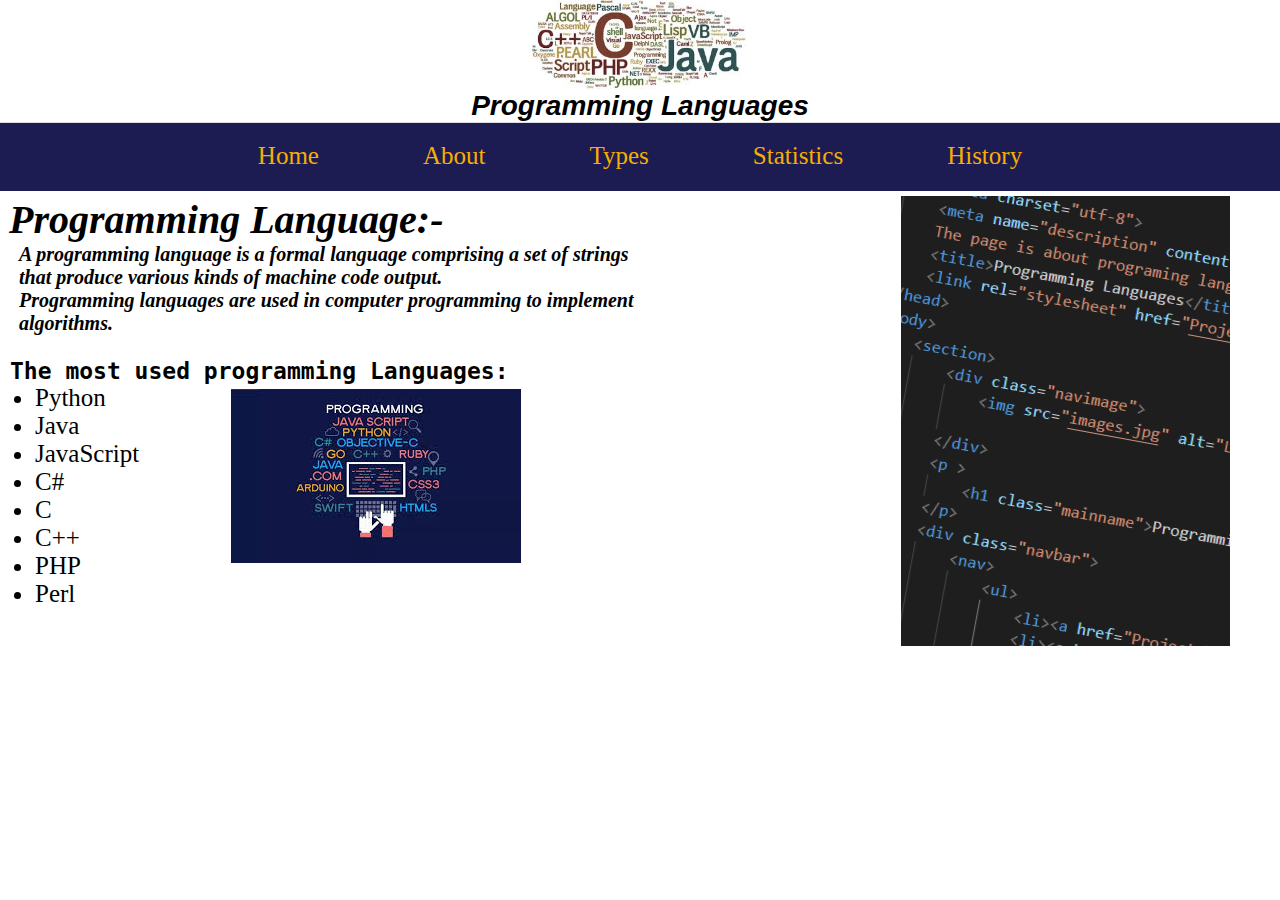
<file: index.html>
<!DOCTYPE html>
<html>
    <head>
        <meta charset="utf-8">
        <meta name="description" content="Welcome to my simple website, 
        The page is about programing language">
        <title>Programming Languages</title>
        <link rel="stylesheet" href="Project.css">
    </head>
    
    <body>
        <section>
            <div class="navimage">
                <img src="images.jpg" alt="Logo Image" >
                
            </div>

            <p>
                <h1 class="mainname">Programming Languages</h1>
            </p>

            <div class="navbar">
                <nav>
                    <ul>
                        <li><a href="https://basel7ayman.github.io/ECE-001/index.html">Home</a></li>
                        <li><a href="About.html">About</a></li>
                        <li><a href="Types.html">Types</a></li>
                        <li><a href="Statistics.html">Statistics</a></li>
                        <li><a href="History.html">History</a></li>
                    </ul>
                </nav>
            </div>
        </section> 
        
        <div class="program">
            <img src="program1.png" alt="programing code image">
        </div>

       <section class="project">
            <b><h1>Programming Language:-</h1></b>

            <b><p class="projectpra">
                A programming language is a formal language comprising a set of strings <br>
                that produce various kinds of machine code output.<br> 
                Programming languages are used in computer programming to implement algorithms.
            </p></b>
            <br> 
        </section>

        <section>
            <b><p class="plname">
                The most used programming Languages:
            </p></b>

            <div class="plimage">
                <img src="images (7).jpg" alt="Top Programming Languages">
            </div>
            
            <ul class="first">
                <li>Python</li>
                <li>Java</li>
                <li>JavaScript</li>
                <li>C#</li>
                <li>C</li>
                <li>C++</li>
                <li>PHP</li>
                <li>Perl</li>
            </ul>
            
        </section>
    </body>
</html>
</file>
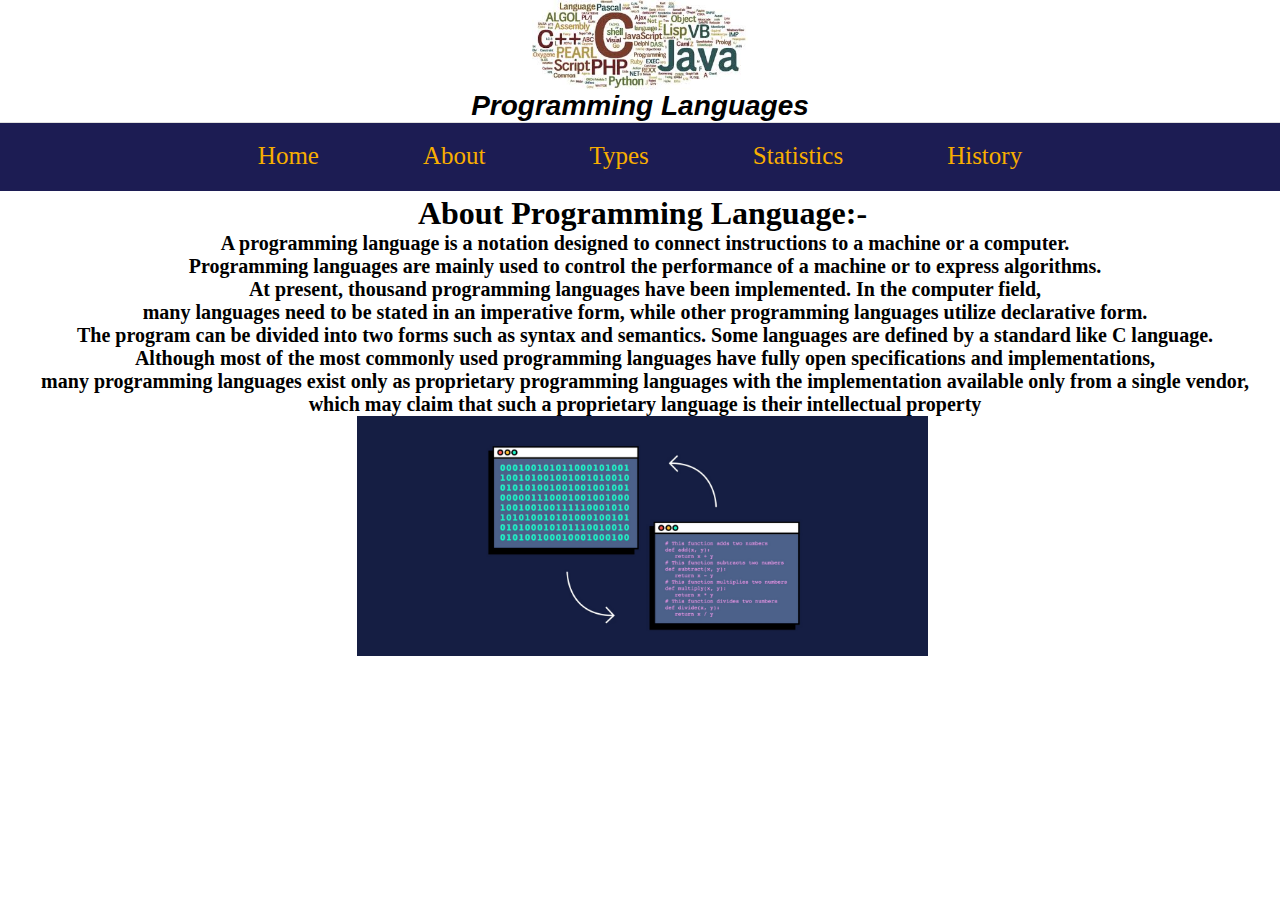
<file: About.html>
<!DOCTYPE html>
<html>
    <head>
        <meta charset="utf-8">
        <meta name="description" content="Welcome to my simple website, 
        The page is about programing language">
        <title>Programming Languages</title>
        <link rel="stylesheet" href="Project.css">
    </head>
    
    <body>
        <section>
            <div class="navimage">
                <img src="images.jpg" alt="Logo Image" >
                
            </div>

            <p>
                <h1 class="mainname">Programming Languages</h1>
            </p>

            <div class="navbar">
                <nav>
                    <ul>
                        <li><a href="index.html">Home</a></li>
                        <li><a href="About.html">About</a></li>
                        <li><a href="Types.html">Types</a></li>
                        <li><a href="Statistics.html">Statistics</a></li>
                        <li><a href="History.html">History</a></li>
                    </ul>
                </nav>
            </div>
        </section>
         
        <section class="about">
            <h1><b>About Programming Language:-</b></h1>

            <p class="aboutpra"><b>
                A programming language is a notation designed to connect instructions to a machine or a computer. <br>
                Programming languages are mainly  used to control the performance of a machine 
                or to express algorithms.<br> 
                At present, thousand programming languages have been implemented. In the computer field, <br>
                many languages need to be stated in an imperative form, 
                while other programming languages utilize declarative form.<br> 
                The program can be divided into two forms such as syntax and semantics. 
                Some languages are defined by a standard like C language.<br>
                Although most of the most commonly used programming languages have fully open specifications and 
                implementations,<br> 
                many programming languages exist only as proprietary programming languages
                with the implementation available only from a single vendor,<br> 
                which may claim that such a proprietary language is their intellectual property</b>
            </p>

            <img src="image.png" alt="plimage" height="240px">
        </section>
    </body>
</html>
</file>
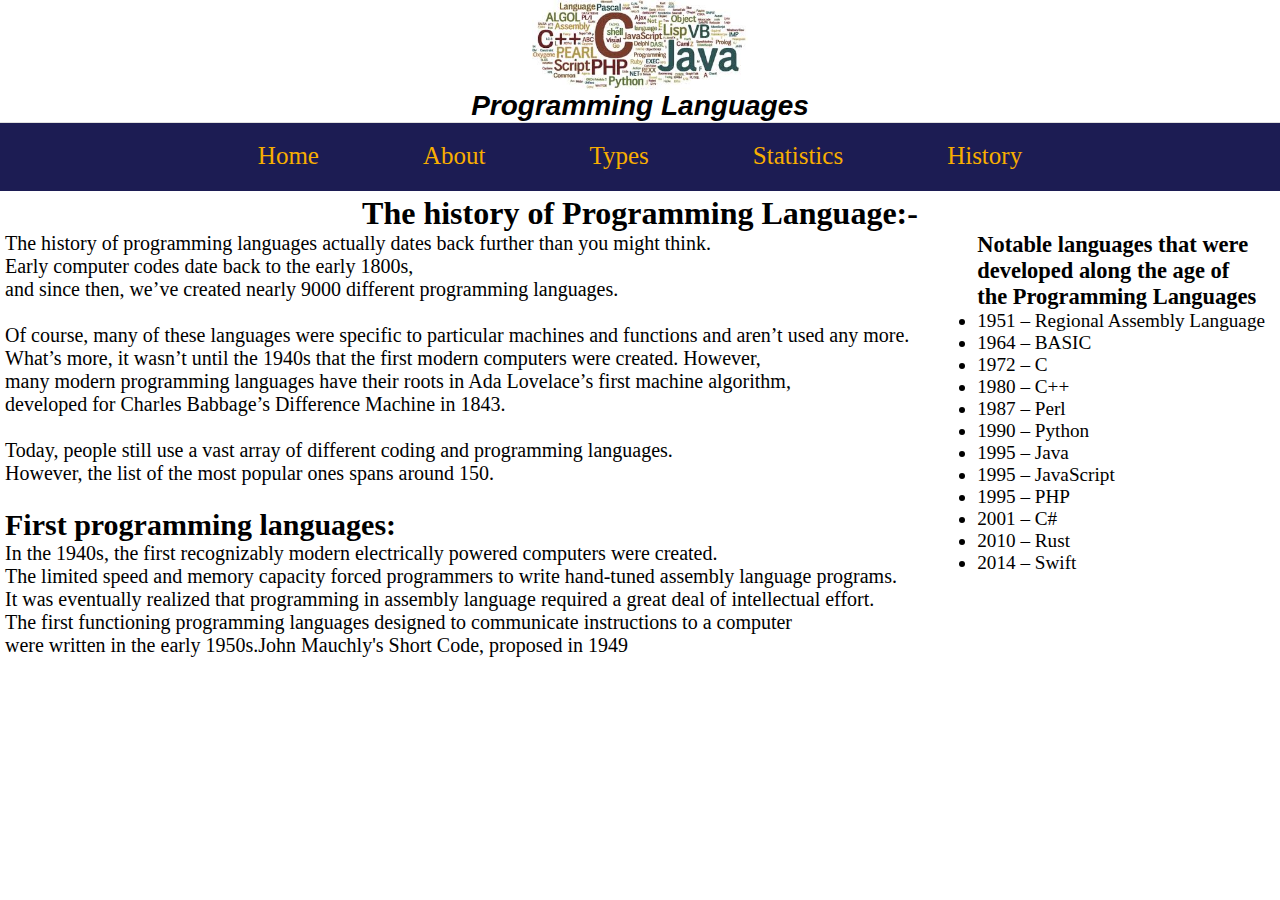
<file: History.html>
<!DOCTYPE html>
<html>
    <head>
        <meta charset="utf-8">
        <meta name="description" content="Welcome to my simple website, 
        The page is about programing language">
        <title>Programming Languages</title>
        <link rel="stylesheet" href="Project.css">
    </head>

    <body>
        <section>
            <div class="navimage">
                <img src="images.jpg" alt="Logo Image" >
                
            </div>

            <p>
                <h1 class="mainname">Programming Languages</h1>
            </p>

            <div class="navbar">
                <nav>
                    <ul>
                        <li><a href="index.html">Home</a></li>
                        <li><a href="About.html">About</a></li>
                        <li><a href="Types.html">Types</a></li>
                        <li><a href="Statistics.html">Statistics</a></li>
                        <li><a href="History.html">History</a></li>
                    </ul>
                </nav>
            </div>
        </section>

        <section>
            <div class="histname">
                <h1 >The history of Programming Language:-</h1>
            </div>

            <ul class="histlist">
                <h3>Notable languages that were<br> developed along the age of <br>the Programming Languages</h3>
                <li>1951 – Regional Assembly Language</li>
                <li>1964 – BASIC</li>
                <li>1972 – C</li>
                <li>1980 – C++</li>
                <li>1987 – Perl</li>
                <li>1990 – Python</li>
                <li>1995 – Java</li>
                <li>1995 – JavaScript</li>
                <li>1995 – PHP</li>
                <li>2001 – C#</li>
                <li>2010 – Rust</li>
                <li>2014 – Swift</li>
            </ul>
        </section>

        <section class="histpra">
            <p>
                The history of programming languages actually dates back further than you might think.<br> 
                Early computer codes date back to the early 1800s,<br>
                and since then, we’ve created nearly 9000 different programming languages.<br>
                <br>
                Of course, many of these languages were specific to particular machines and 
                functions and aren’t used any more.<br> 
                What’s more, it wasn’t until the 1940s that the first modern computers were created. However,<br>
                many modern programming languages have their roots in Ada Lovelace’s first machine algorithm,<br> 
                developed for Charles Babbage’s Difference Machine in 1843.<br>
                <br>
                Today, people still use a vast array of different coding and programming languages.<br>
                However, the list of the most popular ones spans around 150.
            </p>
            <br>

            <h2>First programming languages:</h2>
            
            <p>
                In the 1940s, the first recognizably modern electrically powered computers were created.<br> 
                The limited speed and memory capacity forced programmers to write hand-tuned 
                assembly language programs.<br> 
                It was eventually realized that programming in assembly language required 
                a great deal of intellectual effort.<br>
                The first functioning programming languages designed to communicate instructions to a computer<br> 
                were written in the early 1950s.John Mauchly's Short Code, proposed in 1949 
            </p>   
        </section> 
    </body>
</html>
</file>
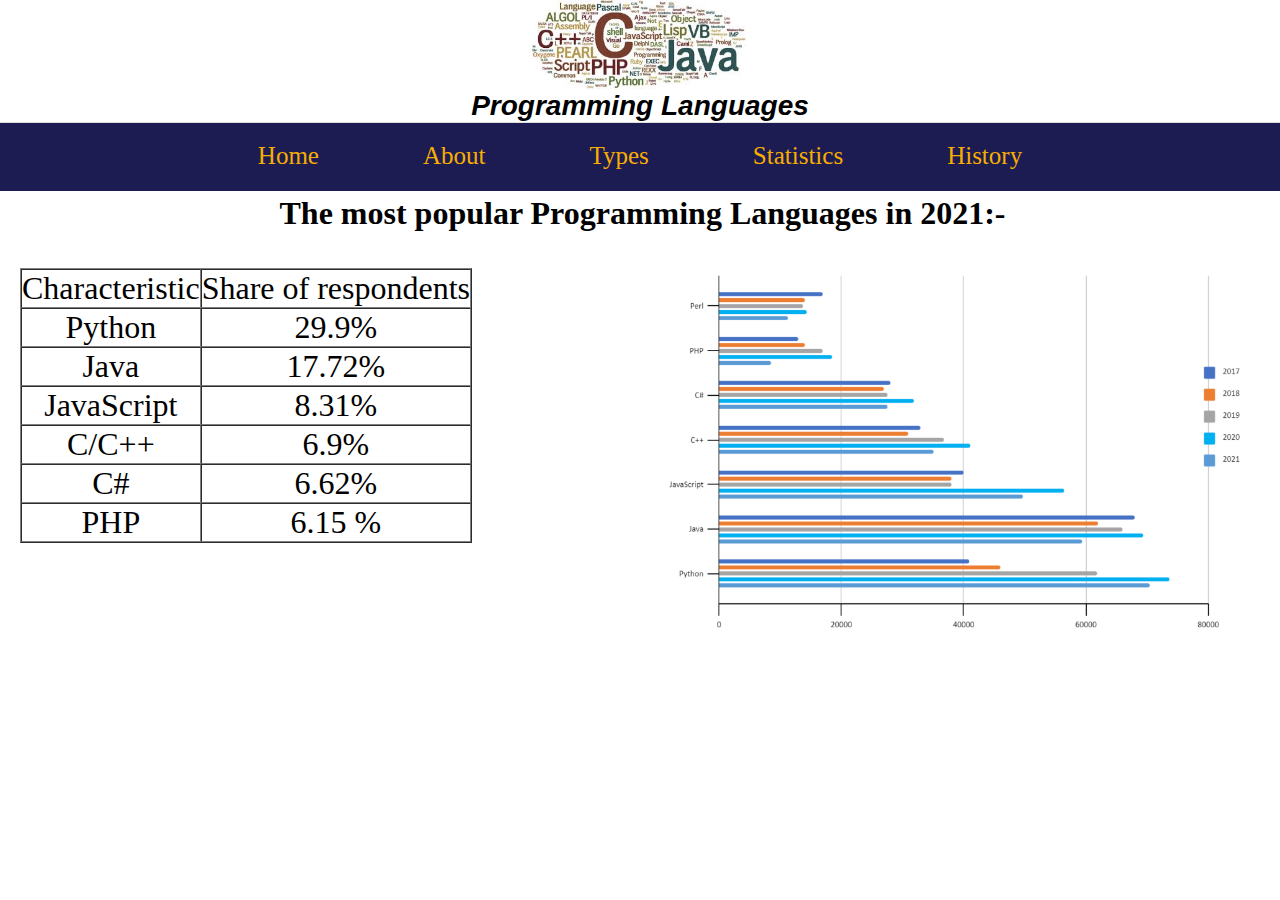
<file: Statistics.html>
<!DOCTYPE html>
<html>
    <head>
        <meta charset="utf-8">
        <meta name="description" content="Welcome to my simple website, 
        The page is about programing language">
        <title>Programming Languages</title>
        <link rel="stylesheet" href="Project.css">
    </head>

    <body>
        <section>
            <div class="navimage">
                <img src="images.jpg" alt="Logo Image" >
                
            </div>

            <p>
                <h1 class="mainname">Programming Languages</h1>
            </p>

            <div class="navbar">
                <nav>
                    <ul>
                        <li><a href="index.html">Home</a></li>
                        <li><a href="About.html">About</a></li>
                        <li><a href="Types.html">Types</a></li>
                        <li><a href="Statistics.html">Statistics</a></li>
                        <li><a href="History.html">History</a></li>
                    </ul>
                </nav>
            </div>
        </section> 

        <section class="stat">
            <div class="stathead"><h1>The most popular Programming Languages in 2021:-</h1></div>
            <br>
            <br>

            <div class="statimage">
                <img src="top-programming.png" alt="top-programming" height="380px">
            </div>
            
            <table border="1" cellpadding="20" cellspacing="0" class="table">
                <tr>
                    <td>Characteristic</td>
                    <td>Share of respondents</td>
                </tr>
                <tr>
                    <td>Python</td>
                    <td>29.9%</td>
                </tr>
                <tr>
                    <td>Java</td>
                    <td>17.72%</td>
                </tr>
                <tr>
                    <td>JavaScript</td>
                    <td>8.31%</td>
                </tr>
                <tr>
                    <td>C/C++</td>
                    <td>6.9%</td>
                </tr>
                <tr>
                    <td>C#</td>
                    <td>6.62%</td>
                </tr>
                <tr>
                    <td>PHP</td>
                    <td>6.15 %</td>
                </tr>
            </table>
        </section>
    </body>
</html>
</file>
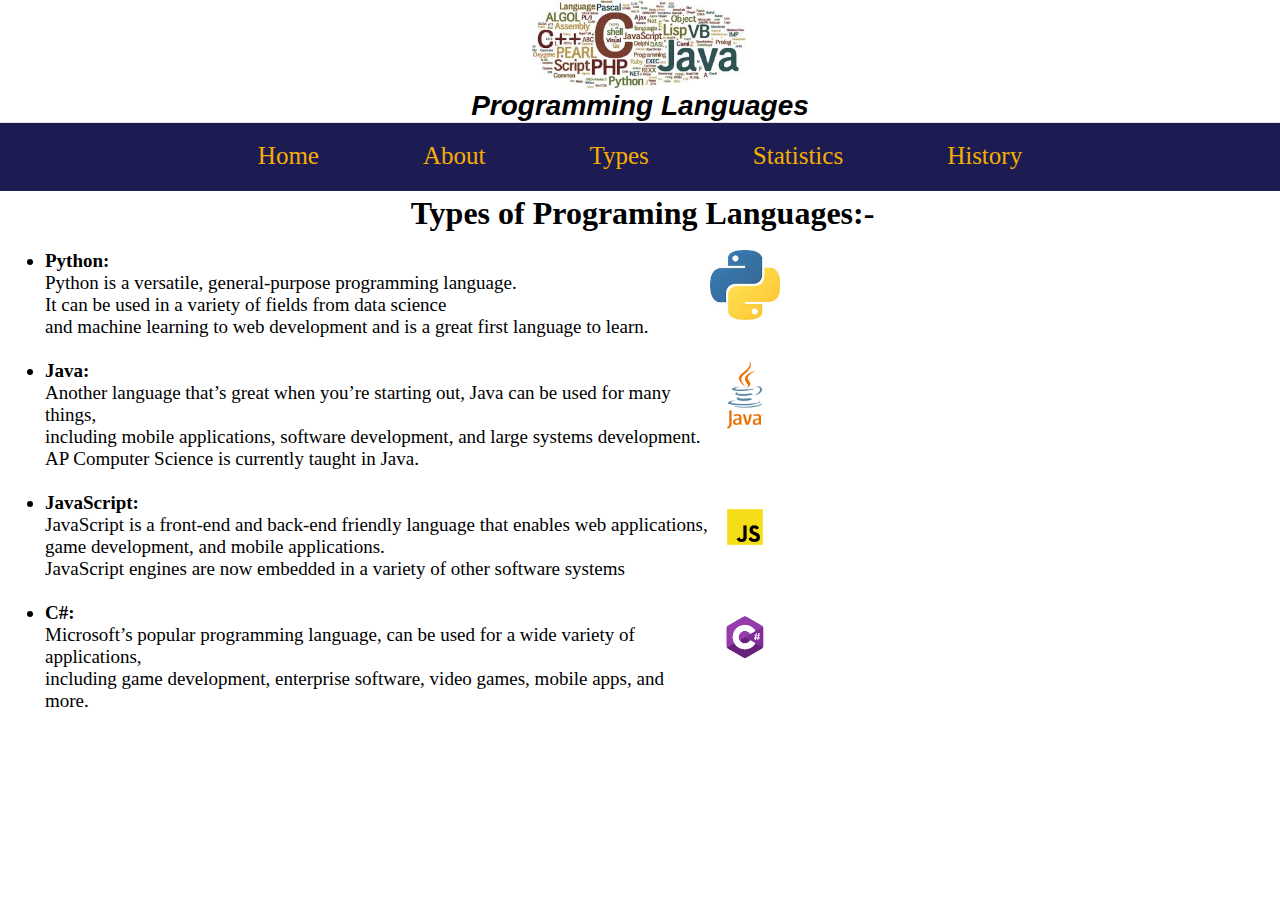
<file: Types.html>
<!DOCTYPE html>
<html>
    <head>
        <meta charset="utf-8">
        <meta name="description" content="Welcome to my simple website, 
        The page is about programing language">
        <title>Programming Languages</title>
        <link rel="stylesheet" href="Project.css">
    </head>

    <body>
        <section>
            <div class="navimage">
                <img src="images.jpg" alt="Logo Image" >
                
            </div>

            <p>
                <h1 class="mainname">Programming Languages</h1>
            </p>

            <div class="navbar">
                <nav>
                    <ul>
                        <li><a href="index.html">Home</a></li>
                        <li><a href="About.html">About</a></li>
                        <li><a href="Types.html">Types</a></li>
                        <li><a href="Statistics.html">Statistics</a></li>
                        <li><a href="History.html">History</a></li>
                    </ul>
                </nav>
            </div>
        </section> 

        <section class="types">
            <div class="typehead"><h1>Types of Programing Languages:-</h1></div>
            <br>
            
            <p>
                <ul class="typelist">
                    <div class="typeimage"><img src="download.jfif" alt="python image" height="70px"></div>
                    <li><b>Python:</b><br> Python is a versatile, general-purpose programming language.<br>
                    It can be used in a variety of fields from data science<br> 
                    and machine learning to web development and is a great first language to learn.</li><br>

                    <div class="typeimage"><img src="java-logo.png" alt="java image" height="70px"></div>
                    <li><b>Java:</b><br> Another language that’s great when you’re starting out,
                    Java can be used for many things,<br> 
                    including mobile applications, software development, and large systems development.<br> 
                    AP Computer Science is currently taught in Java.</li><br>

                    <div class="typeimage"><img src="download (1).png" alt="JavaScript image" height="70px"></div>
                    <li><b>JavaScript:</b><br> JavaScript is a front-end and back-end 
                    friendly language that enables web applications,<br> 
                    game development, and mobile applications.<br> 
                    JavaScript engines are now embedded in a variety of other software systems</li><br>

                    <div class="typeimage"><img src="download.png" alt="c# image" height="70px"></div>
                    <li><b>C#:</b><br> Microsoft’s popular programming language, 
                    can be used for a wide variety of applications, <br>
                    including game development, enterprise software, video games, mobile apps, and more.</li>
                </ul>
            </p>
        </section>
    </body>
</html>
</file>
<file: Project.css>
*{
    margin: 0px;
    padding: 0px;
}





.navimage{
    
    display: flex;
    align-content: center;
    justify-content: center;
    height: 10vh; 
}

.mainname{
    margin: 0px; 
    font-size: 28px;
    font-family: open ,sans-serif;
    font-style: italic;
    color: black;
    display: flex;
    align-content: center;
    justify-content: center;
    border-bottom: 1px solid #dfdfdf;
}

.navbar{
    margin: 0px;
    padding: 0px;
    display: flex;
    align-content: center;
    justify-items: center;
    border-bottom: 0px solid #dfdfdf;
}

nav{
    display: flex;
    align-content: center;
    justify-content: center;
    flex: 1;
    padding: 2px;
    background: rgb(28, 28, 83);
}

nav ul{
    margin: 15px;

}

nav ul li{
    font-size: 25px;
    display: inline-block;
    list-style: none;
    margin: 2px 50px;
    position: relative;
}

nav ul li a{
    text-decoration: none;
    color: rgb(248, 174, 0);
    
}

nav ul li::after{
    content: '';
    width: 0%;
    height: 2px;
    background: rgb(231, 52, 112);
    display: block;
    margin: auto;
    transition: 0.25s;
}

nav ul li:hover::after{
    width: 100%;
}
   
.program{
    padding-right: 50px;
    float: right;
    padding-top: 5px;
}





.plname{
    position: relative;
    font-size: 23px;
    font-family: monospace;
    margin-left: 10px;
}

.first{
    margin-left: 30px;
    padding-left: 5px;
    font-size: 25px;
}

.plimage{
    margin-left: 0px;
    padding-top: 5px;
    float: right;
    padding-right: 380px;
}

.project{
    font-size: 20px;
    margin-left: 9px;
    display: block;
    justify-content: center;
    padding-right: 550px;
    font-style: oblique;
    padding-top: 5px;
}

.projectpra{
    padding-left: 10px;
    
    align-content: center;
    justify-content: center;
    display: block;
    justify-items: center;
}





.about{
    padding-left: 5px;
    text-align: center;
    margin-top: 4px;
}

.aboutpra{
    padding-left: 5px;
    font-size: 20px;
}





.types{
    padding-left: 5px;
}

.typehead{
    text-align: center;
    margin-top: 4px;
}

.typelist{
    padding-left: 40px;
    font-size: 19px;
}

.typeimage{
    float: right;
    padding-right: 500px;
}





.stat{
    padding-left: 5px;
    text-align: center;
}

.stathead{
    text-align: center;
    margin-top: 4px;
}

.table{
    font-size: 32px;
    padding-left: 0px;
    margin-left: 15px;
}

.statimage{
    float: right;
}





.histname{
    text-align: center;
    padding-top: 4px;
}

.histlist{
    float: right;
    font-size: larger;
    padding-right: 15px;
}

.histpra{
    padding-left: 5px;
    font-size: 20px;
}
</file>
